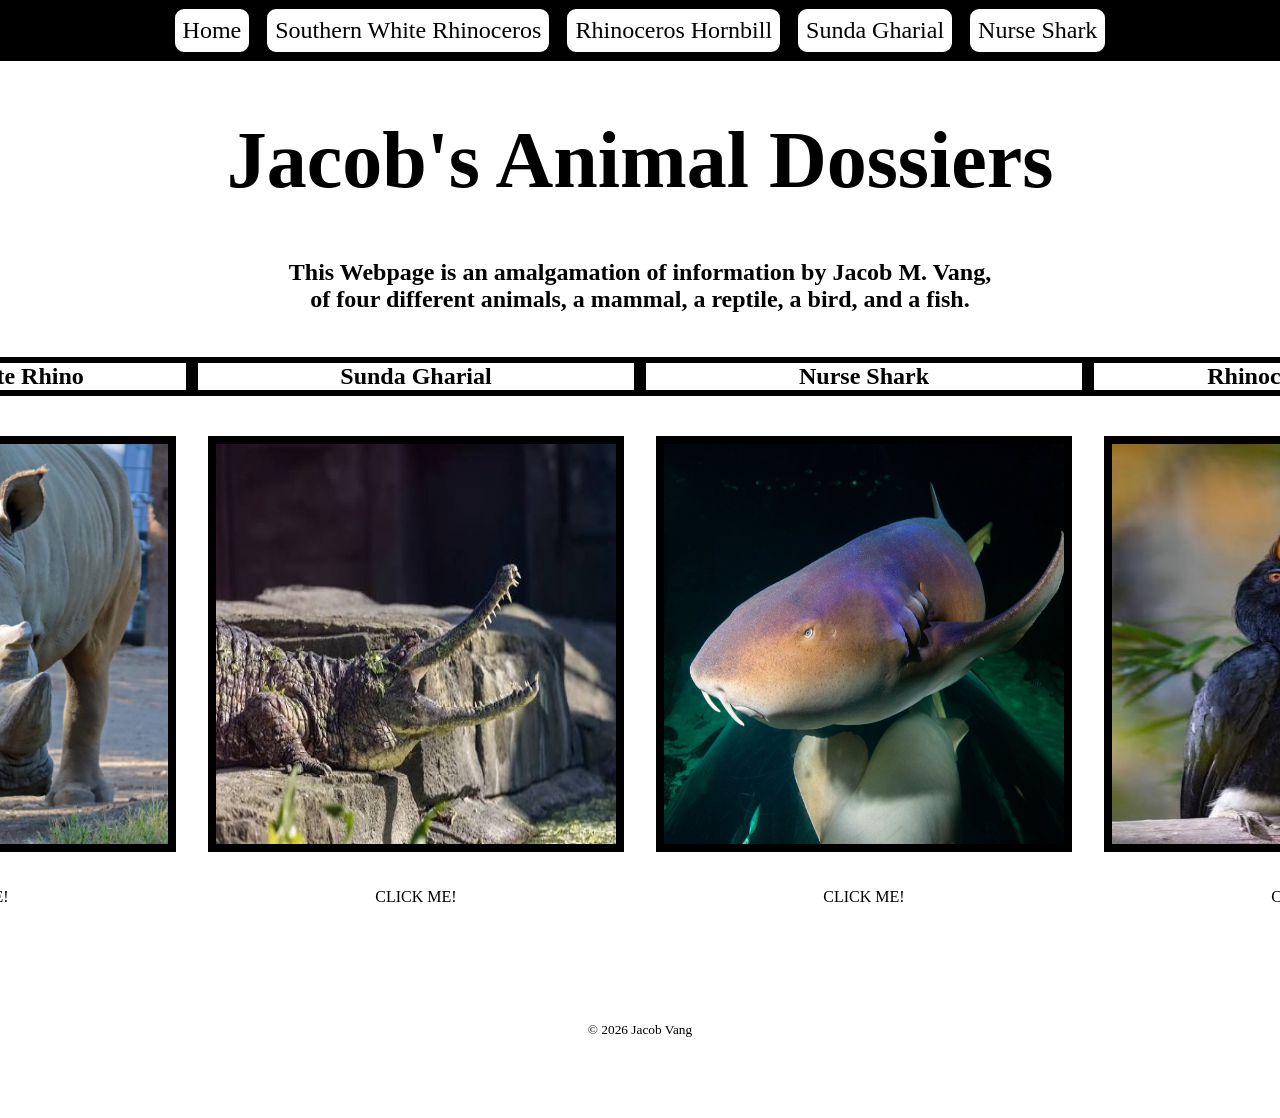
<file: index.html>
<!DOCTYPE html>
<html lang="en">
<head>
    <meta charset="UTF-8">
    <meta name="viewport" content="width=device-width, intial-scale=1.0">
    <title>Jacob's Animal Dossier</title>
    <link rel="stylesheet" href="app.css">
</head>
<body>
    <header>
        <nav id="main-nav" role="main-nav">
            <a href="index.html" id="home">Home</a>
            <a href="rhino.html" id="rhino">Southern White Rhinoceros</a>
            <a href="hornbill.html" id="hornbill">Rhinoceros Hornbill</a>
            <a href="gharial.html" id="gharial">Sunda Gharial</a>
            <a href="nurshark.html" id="nurshark">Nurse Shark</a>
        </nav>
    </header>
     <main>
        <h1 id="title">Jacob's Animal Dossiers</h1>
        <h2 id="subtitle">This Webpage is an amalgamation of information by Jacob M. Vang,
            <br> of four different animals, a mammal, a reptile, a bird, and a fish.</h2>
        <!--Learn what this means -> section#dossier-cards>h2{Pick an Animal}+section.card*4>img+h2+p+a-->
        <section id="dossier-cards">
                <section class="card">
                    <h3 class="card-name">Southern White Rhino</h3>              
                    <a href="rhino.html">
                        <img id="rhino" src="images/Southern-white-rhino.jpg"
                         alt="Southern White Rhino lifting it's forward right foot looking aggravated">
                    </a>
                    <p class="clickme">CLICK ME!</p>\\
                </section>
                <section class="card">     
                    <h3 class="card-name">Sunda Gharial</h3>             
                    <a href="gharial.html">
                        <img id="gharial" src="images/Sunda-Gharial.jpg"
                         alt="Sunda Gharial opening its long mouth with sharp teeth">
                    </a>
                    <p class="clickme">CLICK ME!</p>
                </section>
                <section class="card">         
                    <h3 class="card-name">Nurse Shark</h3>      
                    <a href="nurshark.html">
                        <img id="nurshark" src="images/Nurse-Shark.jpg"
                         alt="Nurse Shark underwater looking at the camera and minding its own business">
                    </a>
                    <p class="clickme">CLICK ME!</p>
                </section>
                <section class="card">
                    <h3 class="card-name">Rhinoceros Hornbill</h3>
                    <a href="hornbill.html">
                        <img id="hornbill" src="images/Rhinoceros-Hornbill.jpg"
                         alt="Rhinoceros Hornbill, a bird with two yellow beaks, but really a yellow to white beak and a red to yellow horn">
                    </a>
                    <p class="clickme">CLICK ME!</p>
                </section>
        </section>
    </main>
<!--This is above a section/footer-->
    <section>
        <footer>
            <small>&copy; 2026 Jacob Vang</small>
        </footer>
    </section>
<!--This is below a section/footer-->
</body>
</html>
</file>
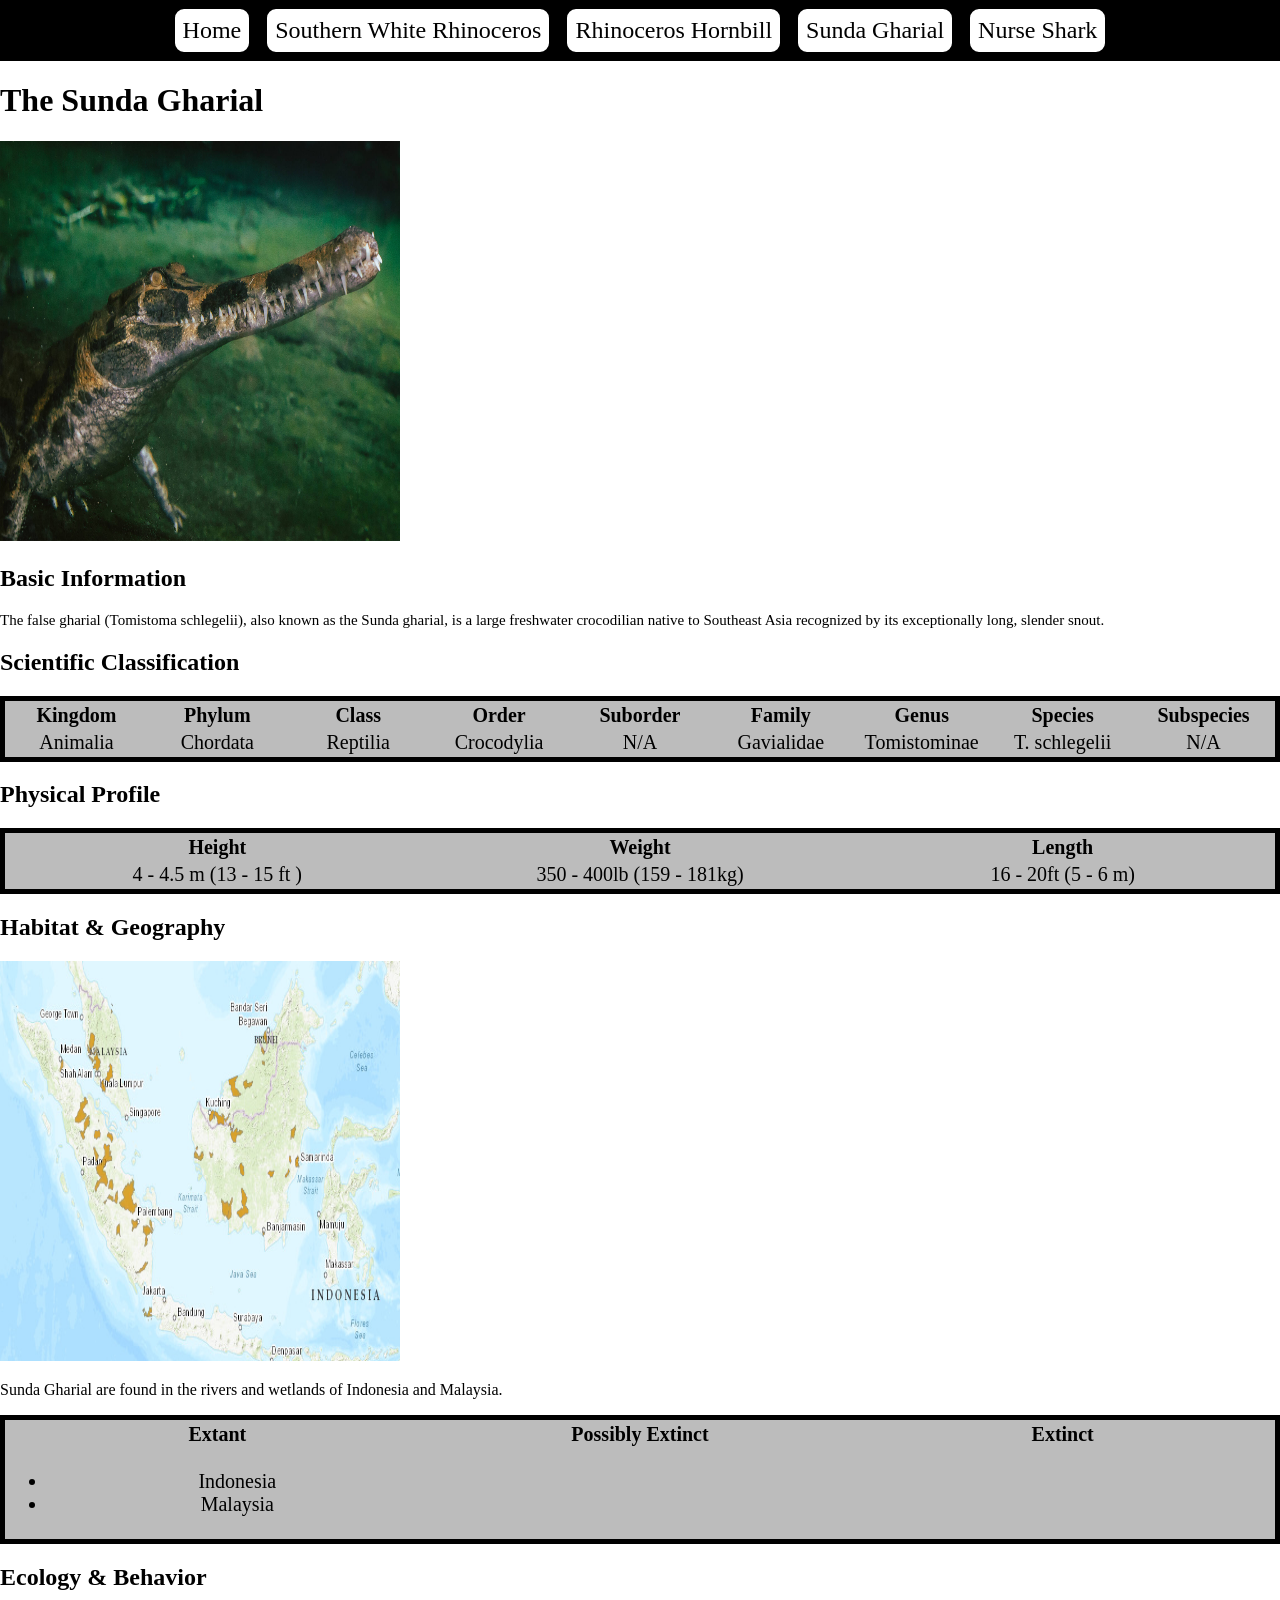
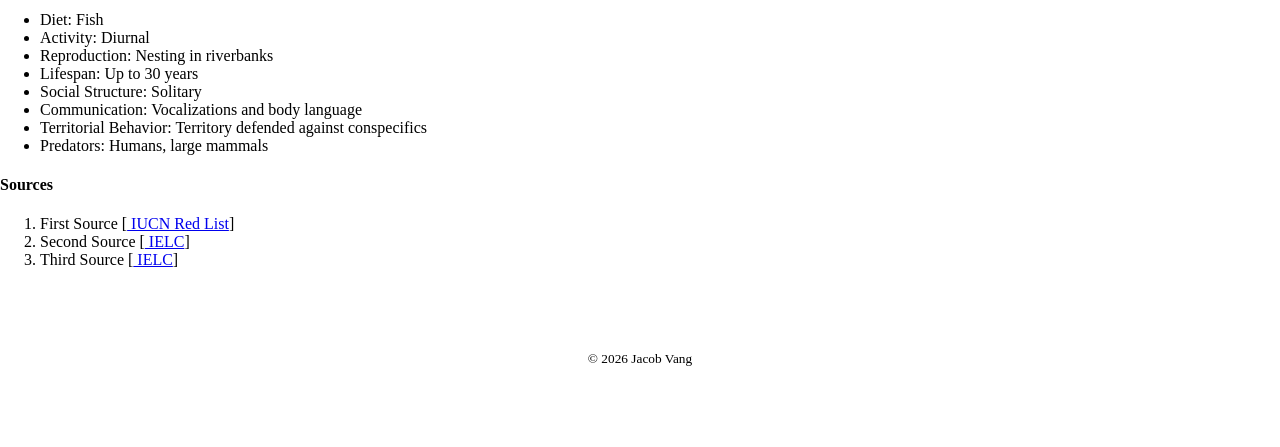
<file: gharial.html>
<!DOCTYPE html>
<html lang="en">
<head>
    <meta charset="UTF-8">
    <meta name="viewport" content="width=device-width, intial-scale=1.0">
    <title>Sunda Gharial</title>
    <link rel="stylesheet" href="app.css">
</head>
<body>
    <header>
        <nav id="main-nav" role="main-nav">
            <a href="index.html" id="home">Home</a>
            <a href="rhino.html" id="rhino">Southern White Rhinoceros</a>
            <a href="hornbill.html" id="hornbill">Rhinoceros Hornbill</a>
            <a href="gharial.html" id="gharial">Sunda Gharial</a>
            <a href="nurshark.html" id="nurshark">Nurse Shark</a>
        </nav>
    </header>
    <h1 id="gharial-title">The Sunda Gharial</h1>
    <img src="images/gharial.png" alt="Sunda Gharial">
    <main>
        <section>
            <h2>Basic Information</h2>
                <article>
                    <p style="font-size:15px;">The false gharial (Tomistoma schlegelii), also known as the Sunda gharial, is a large freshwater crocodilian native to Southeast Asia recognized by its exceptionally long, slender snout.</p>
                </article>
        </section>
        <section>
            <h2>Scientific Classification</h2>
                <table>
                    <thead>
                        <tr>
                            <th>Kingdom</th>
                            <th>Phylum</th>
                            <th>Class</th>
                            <th>Order</th>
                            <th>Suborder</th>
                            <th>Family</th>
                            <th>Genus</th>
                            <th>Species</th>
                            <th>Subspecies</th>
                        </tr>
                    </thead>
                    <tbody>
                        <tr>                    
                            <td>Animalia</td>
                            <td>Chordata</td>
                            <td>Reptilia</td>
                            <td>Crocodylia</td>
                            <td>N/A</td>
                            <td>Gavialidae</td>
                            <td>Tomistominae</td>
                            <td>T. schlegelii</td>
                            <td>N/A</td>
                        </tr>
                    </tbody>
               </table>
        </section>
        <section>
            <h2>Physical Profile</h2>                
            <table>
                <thead>
                    <tr>
                        <th>Height</th>
                        <th>Weight</th>
                        <th>Length</th>
                    </tr>
                </thead>
                <tbody>
                    <td>4 - 4.5 m (13 - 15 ft )</td>
                    <td>350 - 400lb (159 - 181kg)</td>
                    <td>16 - 20ft (5 - 6 m)</td>
                </tbody>
            </table>
        </section>
        <section>
            <h2>Habitat & Geography</h2>
                <article>
                    <img src="images/gharial-map.png" alt="Map of Sunda Gharial distribution across their range.">
                    <p>Sunda Gharial are found in the rivers and wetlands of Indonesia and Malaysia.</p>
                </article>
                    <table>
                        <thead>
                            <tr>
                            <th>Extant</th>
                            <th>Possibly Extinct</th>
                            <th>Extinct</th>
                            </tr>
                        </thead>
                        <tbody>
                            <td>
                                <ul>
                                    <li>Indonesia</li>
                                    <li>Malaysia</li>
                                </ul>
                            </td>
                        </tbody>
                    </table>
        </section>
        <section>
            <h2>Ecology & Behavior</h2>
                <article>
                    <ul>
                        <li>Diet: Fish</li>
                        <li>Activity: Diurnal</li>
                        <li>Reproduction: Nesting in riverbanks</li>
                        <li>Lifespan: Up to 30 years</li>
                        <li>Social Structure: Solitary</li>
                        <li>Communication: Vocalizations and body language</li>
                        <li>Territorial Behavior: Territory defended against conspecifics</li>
                        <li>Predators: Humans, large mammals</li>
                    </ul>
                </article>
        </section>
    </main>
<!--Reminder: Put your sources here!-->
<section id="sources">
    <h4>Sources</h4>
        <ol>
            <li id="s1">
                First Source [<a href="https://www.iucnredlist.org/species/21981/214287051"> IUCN Red List</a>]
            </li>
            <li id="s2">
                Second Source [<a href="https://ielc.libguides.com/sdzg/factsheets/gharial/taxonomy"> IELC</a>]
            </li>
            <li id="s3">
                Third Source [<a href="https://ielc.libguides.com/sdzg/factsheets/gharial/behavior"> IELC</a>]
            </li>
        </ol>
 </section>
 <!--This is above a section/footer-->
    <section>
        <footer>
            <small>&copy; 2026 Jacob Vang</small>
        </footer>
    </section>
</body>
<!--This is below a section/footer-->
</file>
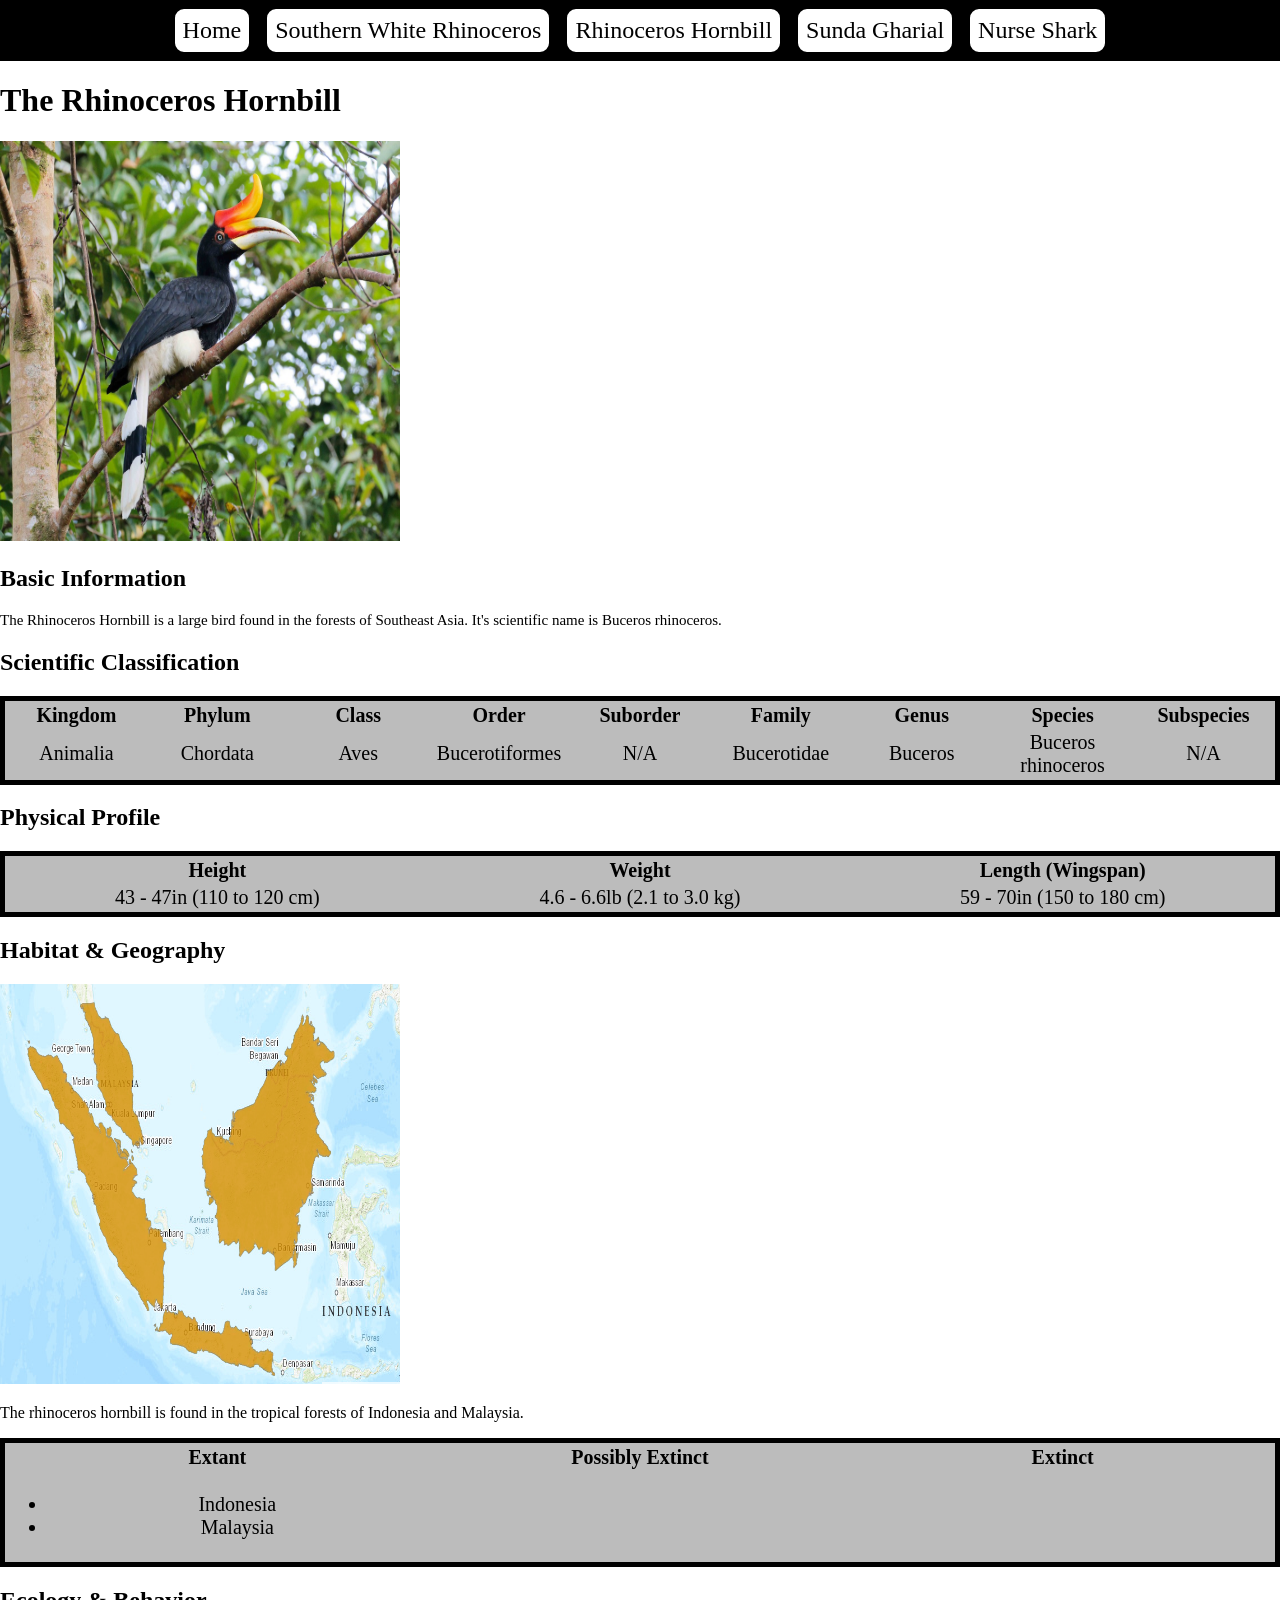
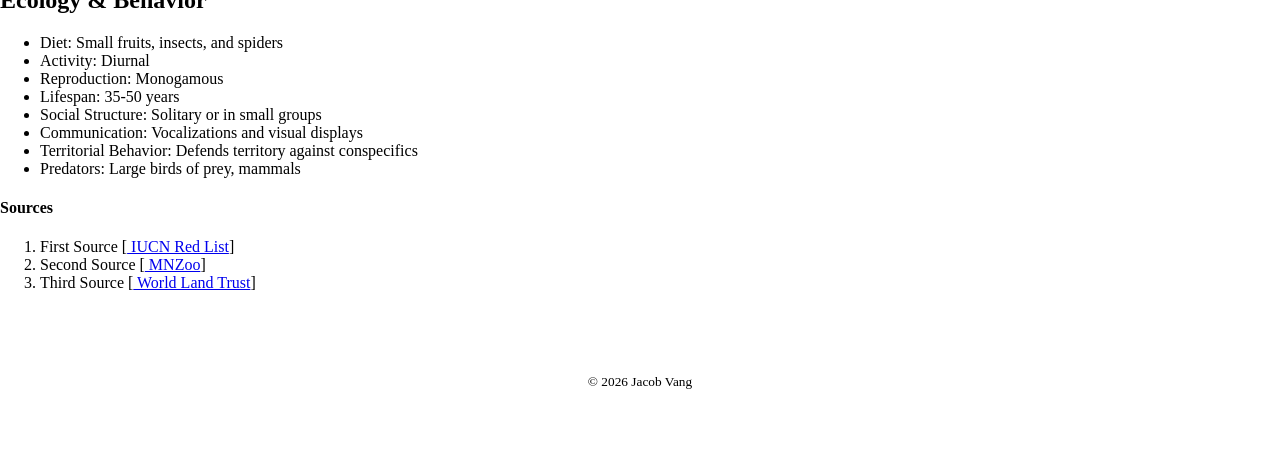
<file: hornbill.html>
<!DOCTYPE html>
<html lang="en">
<head>
    <meta charset="UTF-8">
    <meta name="viewport" content="width=device-width, intial-scale=1.0">
    <title>Rhinoceros Hornbill</title>
    <link rel="stylesheet" href="app.css">
</head>
<body>
    <header>
        <nav id="main-nav" role="main-nav">
            <a href="index.html" id="home">Home</a>
            <a href="rhino.html" id="rhino">Southern White Rhinoceros</a>
            <a href="hornbill.html" id="hornbill">Rhinoceros Hornbill</a>
            <a href="gharial.html" id="gharial">Sunda Gharial</a>
            <a href="nurshark.html" id="nurshark">Nurse Shark</a>
        </nav>
    </header>
    <h1 id="hornbill-title">The Rhinoceros Hornbill</h1>
    <img src="images/rhinoceros-hornbill.png" alt="Rhinoceros Hornbill">
    <main>
        <section>
            <h2>Basic Information</h2>
                <article>
                    <p style="font-size:15px;">The Rhinoceros Hornbill is a large bird found in the forests of Southeast Asia. It's scientific name is Buceros rhinoceros.</p>
                </article>
        </section>
        <section>
            <h2>Scientific Classification</h2>
                <table>
                    <thead>
                        <tr>
                            <th>Kingdom</th>
                            <th>Phylum</th>
                            <th>Class</th>
                            <th>Order</th>
                            <th>Suborder</th>
                            <th>Family</th>
                            <th>Genus</th>
                            <th>Species</th>
                            <th>Subspecies</th>
                        </tr>
                    </thead>
                    <tbody>
                        <tr>                    
                            <td>Animalia</td>
                            <td>Chordata</td>
                            <td>Aves</td>
                            <td>Bucerotiformes</td>
                            <td>N/A</td>
                            <td>Bucerotidae</td>
                            <td>Buceros</td>
                            <td>Buceros rhinoceros</td>
                            <td>N/A</td>
                        </tr>
                    </tbody>
               </table>
        </section>
        <section>
            <h2>Physical Profile</h2>                
            <table>
                <thead>
                    <tr>
                        <th>Height</th>
                        <th>Weight</th>
                        <th>Length (Wingspan)</th>
                    </tr>
                </thead>
                <tbody>
                    <td>43 - 47in (110 to 120 cm)</td>
                    <td>4.6 - 6.6lb (2.1 to 3.0 kg)</td>
                    <td>59 - 70in (150 to 180 cm)</td>
                </tbody>
            </table>
        </section>
        <section>
            <h2>Habitat & Geography</h2>
                <article>
                    <img src="images/hornbill-map.png" alt="Map of rhinoceros hornbill distribution across Indonesia and Malaysia.">
                    <p>The rhinoceros hornbill is found in the tropical forests of Indonesia and Malaysia.</p>
                </article>
                    <table>
                        <thead>
                            <tr>
                            <th>Extant</th>
                            <th>Possibly Extinct</th>
                            <th>Extinct</th>
                            </tr>
                        </thead>
                        <tbody>
                            <td>
                                <ul>
                                    <li>Indonesia</li>
                                    <li>Malaysia</li>
                                </ul>
                            </td>
                        </tbody>
                    </table>
        </section>
        <section>
            <h2>Ecology & Behavior</h2>
                <article>
                    <ul>
                        <li>Diet: Small fruits, insects, and spiders</li>
                        <li>Activity: Diurnal</li>
                        <li>Reproduction: Monogamous</li>
                        <li>Lifespan: 35-50 years</li>
                        <li>Social Structure: Solitary or in small groups</li>
                        <li>Communication: Vocalizations and visual displays</li>
                        <li>Territorial Behavior: Defends territory against conspecifics</li>
                        <li>Predators: Large birds of prey, mammals</li>
                    </ul>
                </article>
        </section>
    </main>
<!--Reminder: Put your sources here!-->
<section id="sources">
    <h4>Sources</h4>
        <ol>
            <li id="s1">
                First Source [<a href="https://www.iucnredlist.org/species/22682450/184960407"> IUCN Red List</a>]
            </li>
            <li id="s2">
                Second Source [<a href="https://mnzoo.org/blog/animals/rhinoceros-hornbill/#prettyPhoto"> MNZoo</a>]
            </li>
            <li id="s3">
                Third Source [<a href="https://www.worldlandtrust.org/species/rhinoceros-hornbill/"> World Land Trust</a>]
            </li>
        </ol>
 </section>
 <!--This is above a section/footer-->
    <section>
        <footer>
            <small>&copy; 2026 Jacob Vang</small>
        </footer>
    </section>
</body>
<!--This is below a section/footer-->
</file>
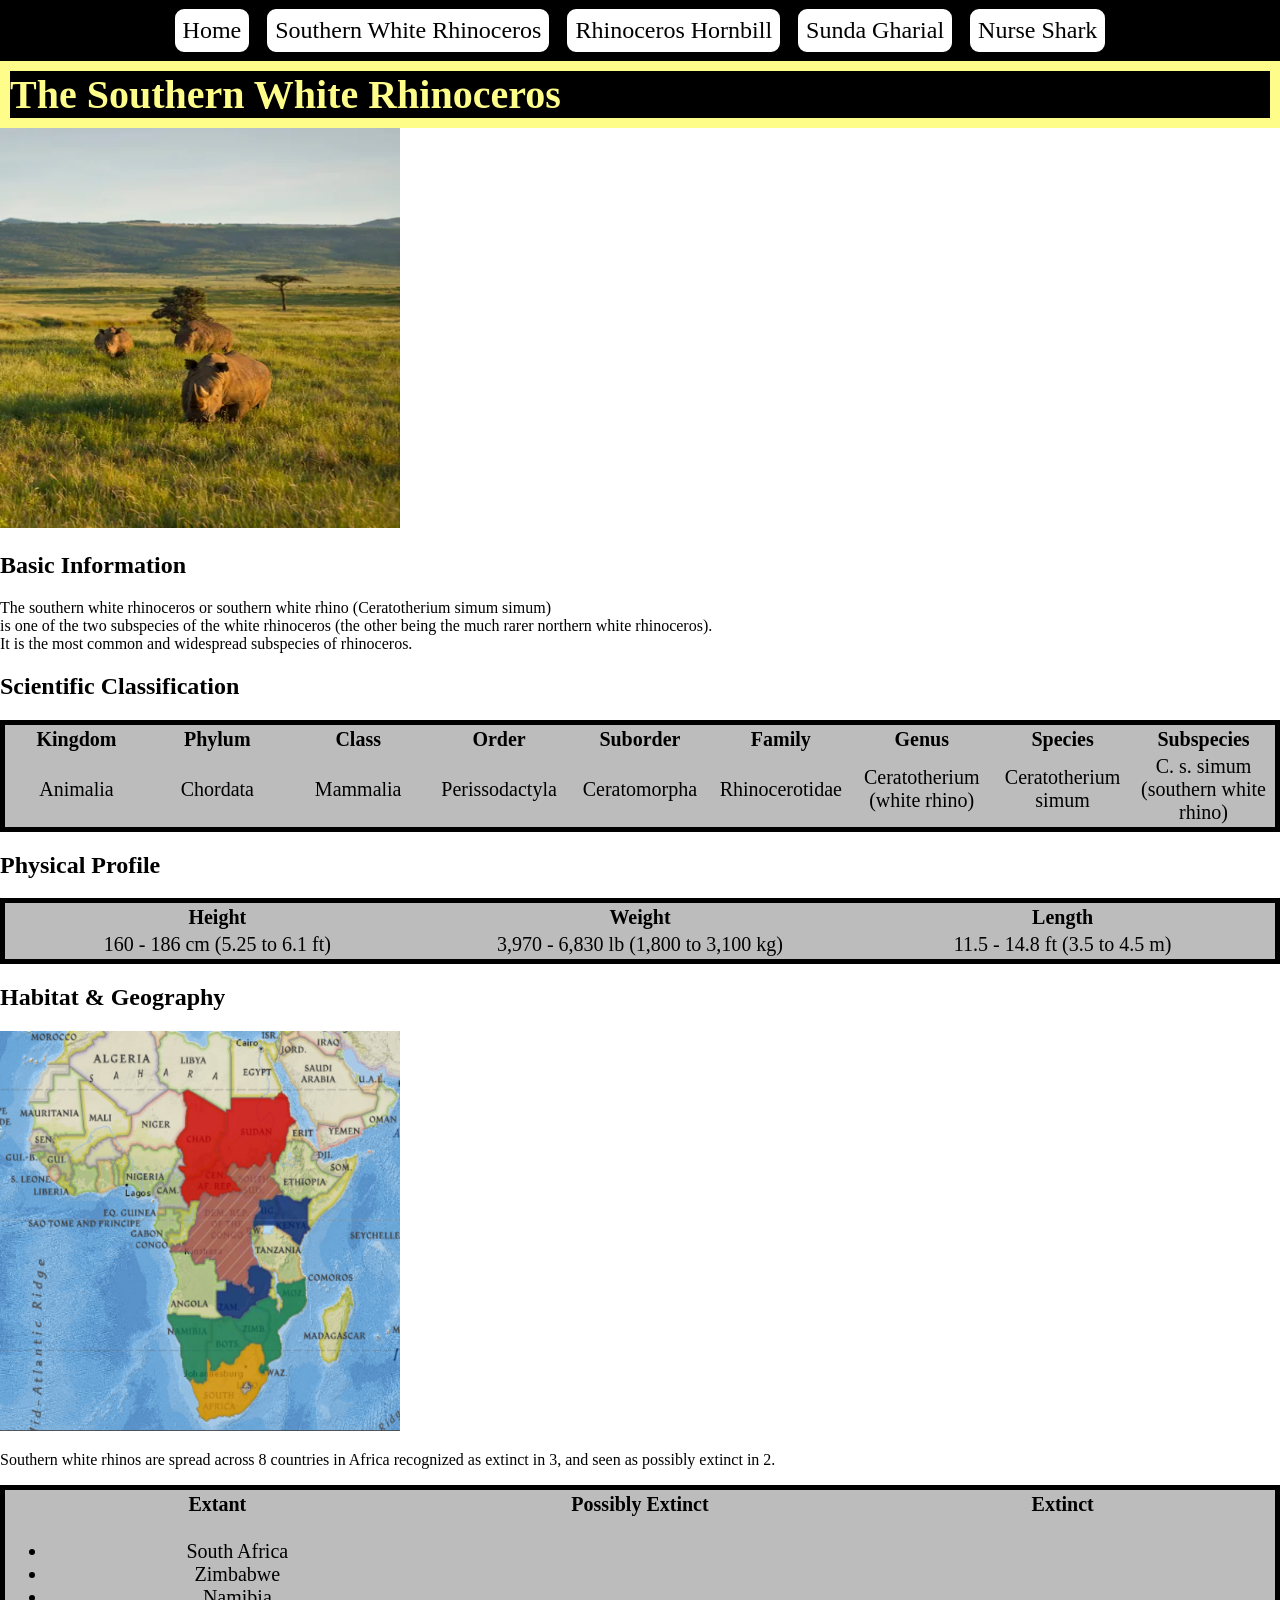
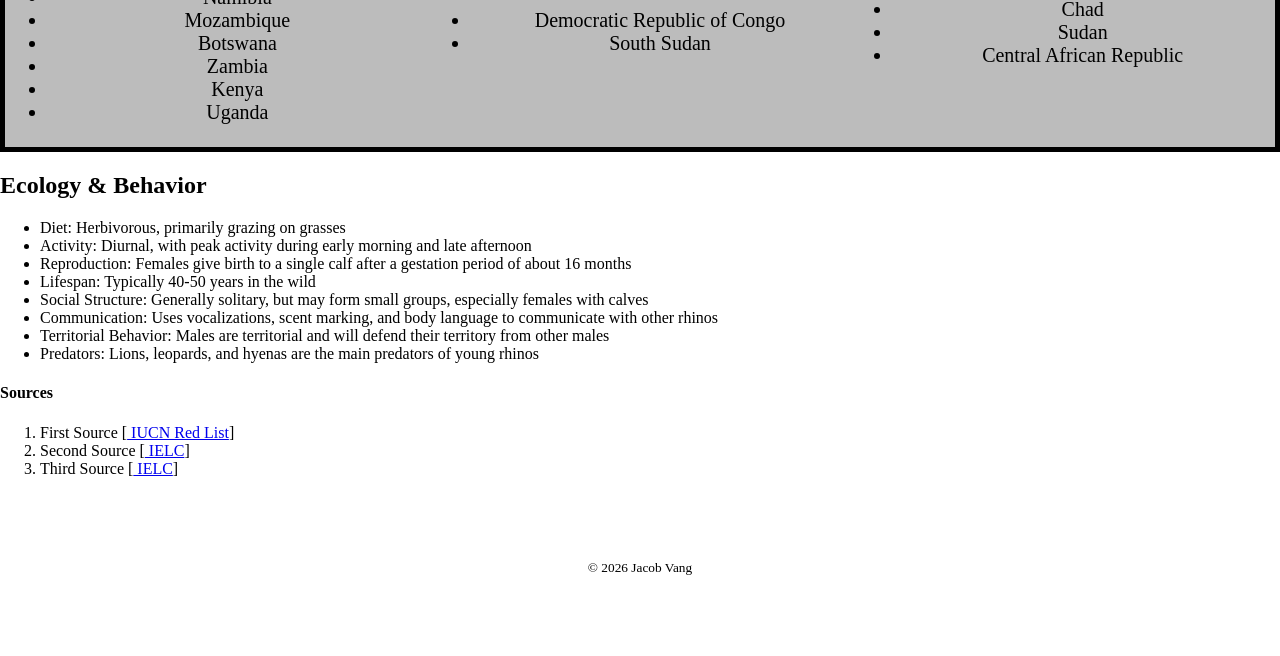
<file: rhino.html>
<!DOCTYPE html>
<html lang="en">
<head>
    <meta charset="UTF-8">
    <meta name="viewport" content="width=device-width, intial-scale=1.0">
    <title>Southern White Rhino</title>
    <link rel="stylesheet" href="app.css">
</head>
<body>
    <header>
        <nav id="main-nav" role="main-nav">
            <a href="index.html" id="home">Home</a>
            <a href="rhino.html" id="rhino">Southern White Rhinoceros</a>
            <a href="hornbill.html" id="hornbill">Rhinoceros Hornbill</a>
            <a href="gharial.html" id="gharial">Sunda Gharial</a>
            <a href="nurshark.html" id="nurshark">Nurse Shark</a>
        </nav>
    </header>
    <h1 id="rhino-title">The Southern White Rhinoceros</h1>
    <img src="images/rhino.png" alt="Three southern white rhinos grazing in a field." class="page-img">
    <main class="section">
        <section>
            <h2>Basic Information</h2>
                <article>
                    <p>The southern white rhinoceros or southern white rhino (Ceratotherium simum simum)
                        <br> is one of the two subspecies of the white rhinoceros (the other being the much rarer northern white rhinoceros).
                        <br> It is the most common and widespread subspecies of rhinoceros.</p>
                </article>
        </section>
        <section>
            <h2>Scientific Classification</h2>
                <table>
                    <thead>
                        <tr>
                            <th>Kingdom</th>
                            <th>Phylum</th>
                            <th>Class</th>
                            <th>Order</th>
                            <th>Suborder</th>
                            <th>Family</th>
                            <th>Genus</th>
                            <th>Species</th>
                            <th>Subspecies</th>
                        </tr>
                    </thead>
                    <tbody>
                        <tr>                    
                            <td>Animalia</td>
                            <td>Chordata</td>
                            <td>Mammalia</td>
                            <td>Perissodactyla</td>
                            <td>Ceratomorpha</td>
                            <td>Rhinocerotidae</td>
                            <td>Ceratotherium (white rhino)</td>
                            <td>Ceratotherium simum</td>
                            <td>C. s. simum (southern white rhino)</td>
                        </tr>
                    </tbody>
               </table>
        </section>
        <section>
            <h2>Physical Profile</h2>
                <table>
                    <thead>
                        <tr>
                            <th>Height</th>
                            <th>Weight</th>
                            <th>Length</th>
                        </tr>
                    </thead>
                    <tbody>
                        <td>160 - 186 cm (5.25 to 6.1 ft)</td>
                        <td>3,970 - 6,830 lb (1,800 to 3,100 kg)</td>
                        <td>11.5 - 14.8 ft (3.5 to 4.5 m)</td>
                    </tbody>
                </table>
        </section>
        <section>
            <h2>Habitat & Geography</h2>
                <article>
                    <img src="images/rhino-map.png" alt="Map of southern white rhino distrubution across Africa.">
                    <p>Southern white rhinos are spread across 8 countries in Africa recognized as extinct in 3, and seen as possibly extinct in 2.</p>
                </article>
                    <table>
                        <thead>
                            <tr>
                            <th>Extant</th>
                            <th>Possibly Extinct</th>
                            <th>Extinct</th>
                            </tr>
                        </thead>
                        <tbody>
                            <td>
                                <ul>
                                    <li>South Africa</li>
                                    <li>Zimbabwe</li>
                                    <li>Namibia</li>
                                    <li>Mozambique</li>
                                    <li>Botswana</li>
                                    <li>Zambia</li>
                                    <li>Kenya</li>
                                    <li>Uganda</li>
                                </ul>
                            </td>
                            <td>
                                <ul>
                                    <li>Democratic Republic of Congo</li>
                                    <li>South Sudan</li>
                                </ul>
                            </td>
                            <td>
                                <ul>
                                    <li>Chad</li>
                                    <li>Sudan</li>
                                    <li>Central African Republic</li>
                                </ul>
                            </td>
                        </tbody>
                    </table>
        </section>
        <section>
            <h2>Ecology & Behavior</h2>
                <article>
                    <ul>
                        <li>Diet: Herbivorous, primarily grazing on grasses</li>
                        <li>Activity: Diurnal, with peak activity during early morning and late afternoon</li>
                        <li>Reproduction: Females give birth to a single calf after a gestation period of about 16 months</li>
                        <li>Lifespan: Typically 40-50 years in the wild</li>
                        <li>Social Structure: Generally solitary, but may form small groups, especially females with calves</li>
                        <li>Communication: Uses vocalizations, scent marking, and body language to communicate with other rhinos</li>
                        <li>Territorial Behavior: Males are territorial and will defend their territory from other males</li>
                        <li>Predators: Lions, leopards, and hyenas are the main predators of young rhinos</li>
                    </ul>
                </article>
        </section>
    </main>
<!--Reminder: Put your sources here!-->
<section id="sources">
    <h4>Sources</h4>
        <ol>
            <li id="s1">
                First Source [<a href="https://www.iucnredlist.org/species/4185/45813880"> IUCN Red List</a>]
            </li>
            <li id="s2">
                Second Source [<a href="https://ielc.libguides.com/sdzg/factsheets/whiterhino/taxonomy"> IELC</a>]
            </li>
            <li id="s3">
                Third Source [<a href="https://ielc.libguides.com/sdzg/factsheets/whiterhino/behavior"> IELC</a>]
            </li>
        </ol>
 </section>
 <!--This is above a section/footer-->
    <section>
        <footer>
            <small>&copy; 2026 Jacob Vang</small>
        </footer>
    </section>
</body>
<!--This is below a section/footer-->
</file>
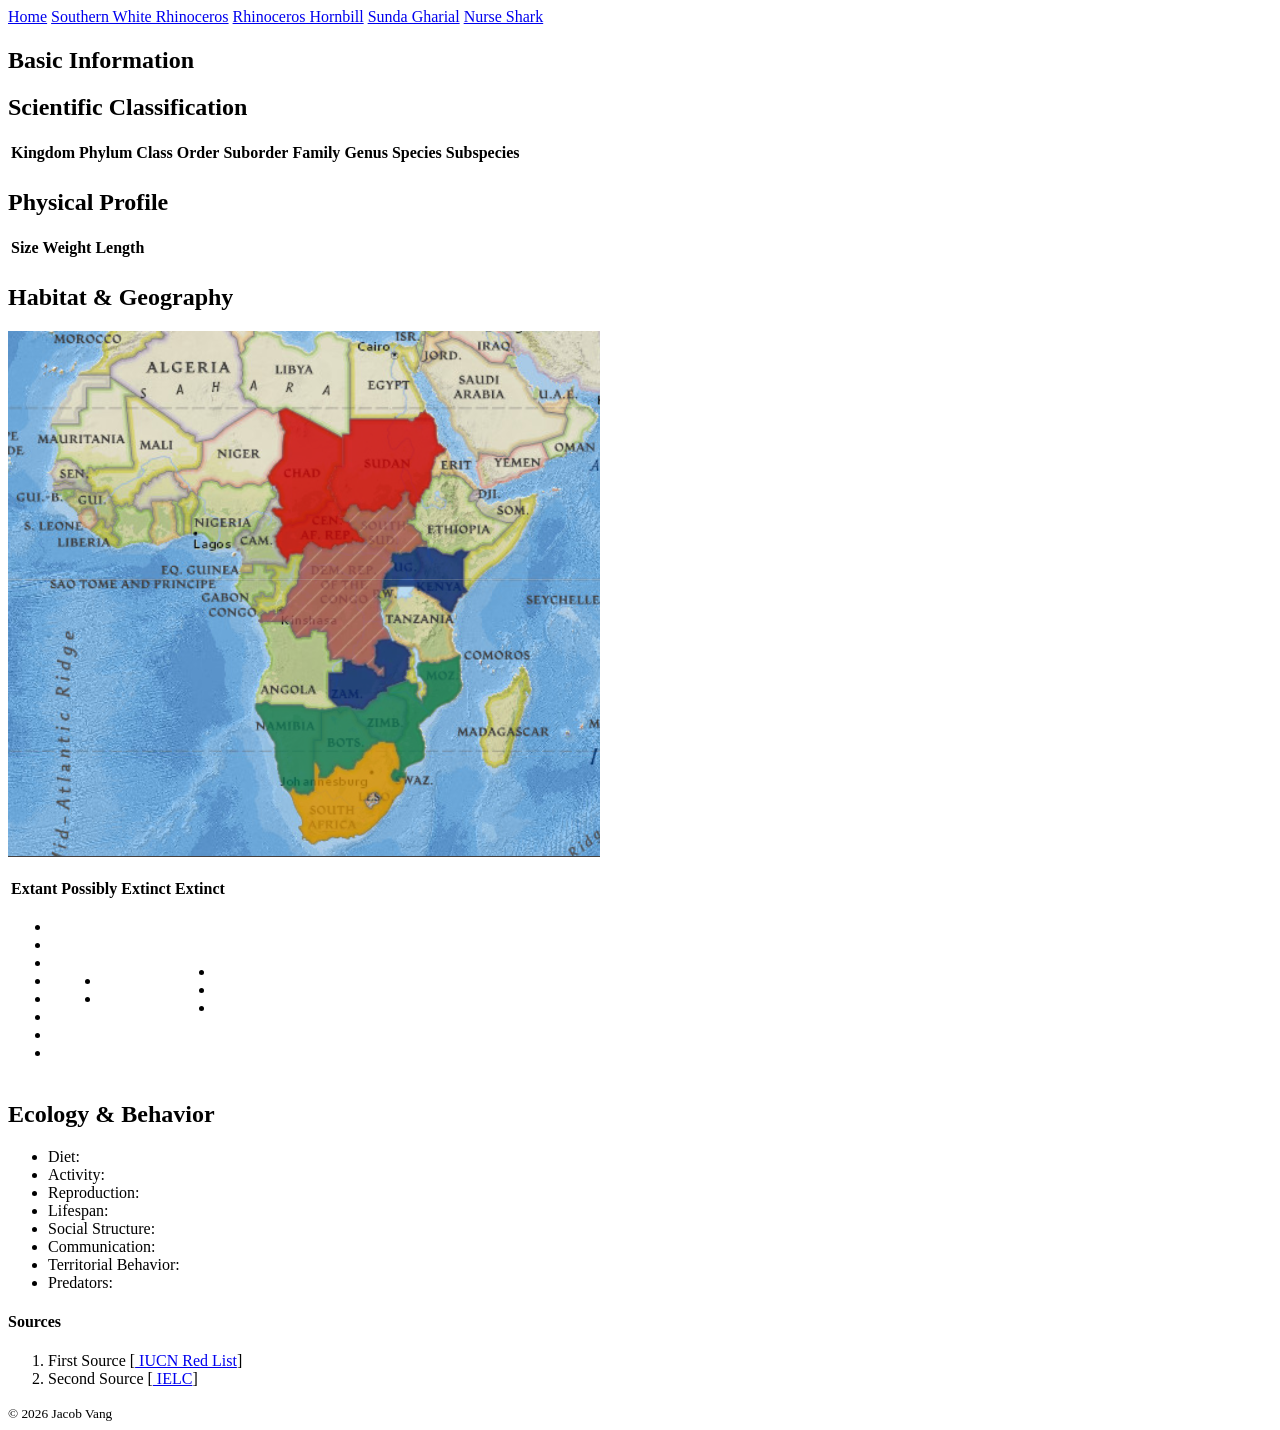
<file: structure.html>
<!DOCTYPE html>
<html lang="en">
<head>
    <meta charset="UTF-8">
    <meta name="viewport" content="width=device-width, intial-scale=1.0">
    <title></title>
</head>
<body>
    <header>
        <nav id="main-nav" role="main-nav">
            <a href="index.html" class="nav-button">Home</a>
            <a href="rhino.html" class="nav-button">Southern White Rhinoceros</a>
            <a href="hornbill.html" class="nav-button">Rhinoceros Hornbill</a>
            <a href="gharial.html" class="nav-button">Sunda Gharial</a>
            <a href="nurshark.html" class="nav-button">Nurse Shark</a>
        </nav>
    </header>
    <h1></h1>
    <main>
        <section>
            <h2>Basic Information</h2>
                <article>
                    <p style="font-size:15px;"></p>
                </article>
        </section>
        <section>
            <h2>Scientific Classification</h2>
                <table>
                    <thead>
                        <tr>
                            <th>Kingdom</th>
                            <th>Phylum</th>
                            <th>Class</th>
                            <th>Order</th>
                            <th>Suborder</th>
                            <th>Family</th>
                            <th>Genus</th>
                            <th>Species</th>
                            <th>Subspecies</th>
                        </tr>
                    </thead>
                    <tbody>
                        <tr>                    
                            <td></td>
                            <td></td>
                            <td></td>
                            <td></td>
                            <td></td>
                            <td></td>
                            <td></td>
                            <td></td>
                            <td></td>
                        </tr>
                    </tbody>
               </table>
        </section>
        <section>
            <h2>Physical Profile</h2>                
            <table>
                <thead>
                    <tr>
                        <th>Size</th>
                        <th>Weight</th>
                        <th>Length</th>
                    </tr>
                </thead>
                <tbody>
                    <td></td>
                    <td></td>
                    <td></td>
                </tbody>
            </table>
        </section>
        <section>
            <h2>Habitat & Geography</h2>
                <article>
                    <img src="images/rhino-map.png" alt="Map of southern white rhino distrubution across Africa.">
                    <p></p>
                </article>
                    <table>
                        <thead>
                            <tr>
                            <th>Extant</th>
                            <th>Possibly Extinct</th>
                            <th>Extinct</th>
                            </tr>
                        </thead>
                        <tbody>
                            <td>
                                <ul>
                                    <li></li>
                                    <li></li>
                                    <li></li>
                                    <li></li>
                                    <li></li>
                                    <li></li>
                                    <li></li>
                                    <li></li>
                                </ul>
                            </td>
                            <td>
                                <ul>
                                    <li></li>
                                    <li></li>
                                </ul>
                            </td>
                            <td>
                                <ul>
                                    <li></li>
                                    <li></li>
                                    <li></li>
                                </ul>
                            </td>
                        </tbody>
                    </table>
        </section>
        <section>
            <h2>Ecology & Behavior</h2>
                <article>
                    <ul>
                        <li>Diet: </li>
                        <li>Activity:</li>
                        <li>Reproduction:</li>
                        <li>Lifespan:</li>
                        <li>Social Structure:</li>
                        <li>Communication:</li>
                        <li>Territorial Behavior:</li>
                        <li>Predators:</li>
                    </ul>
                </article>
        </section>
    </main>
<!--Reminder: Put your sources here!-->
<section id="sources">
    <h4>Sources</h4>
        <ol>
            <li id="s1">
                First Source [<a href="https://www.iucnredlist.org/species/4185/45813880"> IUCN Red List</a>]
            </li>
            <li id="s2">
                Second Source [<a href="https://ielc.libguides.com/sdzg/factsheets/whiterhino/taxonomy"> IELC</a>]
            </li>
        </ol>
 </section>
 <!--This is above a section/footer-->
    <section>
        <footer>
            <small>&copy; 2026 Jacob Vang</small>
        </footer>
    </section>
</body>
<!--This is below a section/footer-->
</file>
<file: app.css>
nav#main-nav {
    background-color: rgb(0, 0, 0);
    display: flex;
    justify-content: center;
    text-align: center;
}

body {
    margin: 0;
    background-color: rgb(255, 255, 255);
    color: rgb(0, 0, 0);
}

#main-nav > a {
    color: rgb(0, 0, 0);
    padding: .5rem;
    font-size: 1.5em;
    text-decoration: none;
    transition: all ease-in-out 250ms;
    border: .15em solid rgb(0, 0, 0);
    background-color: rgb(255, 255, 255);
    border-radius: .5em;
    margin: .25em;
}

#home:hover {
    color: rgb(255, 138, 138);
    background-color: rgb(0, 0, 0);
    border: .25em solid rgb(255, 138, 138);
}

#rhino:hover {
    color: rgb(255, 253, 138);
    background-color: rgb(0, 0, 0);
    border: .25em solid rgb(255, 253, 138);
}

#hornbill:hover {
    color: rgb(138, 255, 144);
    background-color: rgb(0, 0, 0);
    border: .25em solid rgb(138, 255, 144);
}

#gharial:hover {
    color: rgb(138, 247, 255);
    background-color: rgb(0, 0, 0);
    border: .25em solid rgb(138, 247, 255);
}

#nurshark:hover {
    color: rgb(165, 138, 255);
    background-color: rgb(0, 0, 0);
    border: .25em solid rgb(165, 138, 255);
}

img {
    width: 25em;
    height: 25rem;
}

#dossier-cards {
    display: flex;
    justify-content: center;
    text-align: center;
}

.card > a > img {
    transition: all ease-in-out 50ms;
    border: .5em solid rgb(0, 0, 0);
    margin: 1em;
    
}

.card-name {
    font-size: 1.5rem;
    background-color: rgb(255, 255, 255);
    border: .25em solid rgb(0, 0, 0);
    
}

.card > a > img:hover {
    border-color: rgb(138, 247, 255);
    background-color: rgb(138, 247, 255);
    mask-image: element(p) cross-fade(.5);
}

footer {
    text-align: center;
    margin: 5em;
}

#title {
    font-size: 5em;
    font-family:'Times New Roman', Times, serif;
    text-align: center;
}

#subtitle {
    font-size: 1.5em;
    text-align: center;
}

#rhino-title {
    border: .25em solid rgb(255, 253, 138);
    margin: 0;
    color: rgb(255, 253, 138);
    background-color: black;
    font-size: 2.5em;
}

table {
    border: .25em solid;
    background-color: rgb(188, 188, 188);
    width: 100%;
    table-layout:fixed;
    border-collapse: separate;
    font-size: 1.25em;
}

td {
    text-align: center;
}

h2 > p {
    font-size: 10em;
}
</file>
